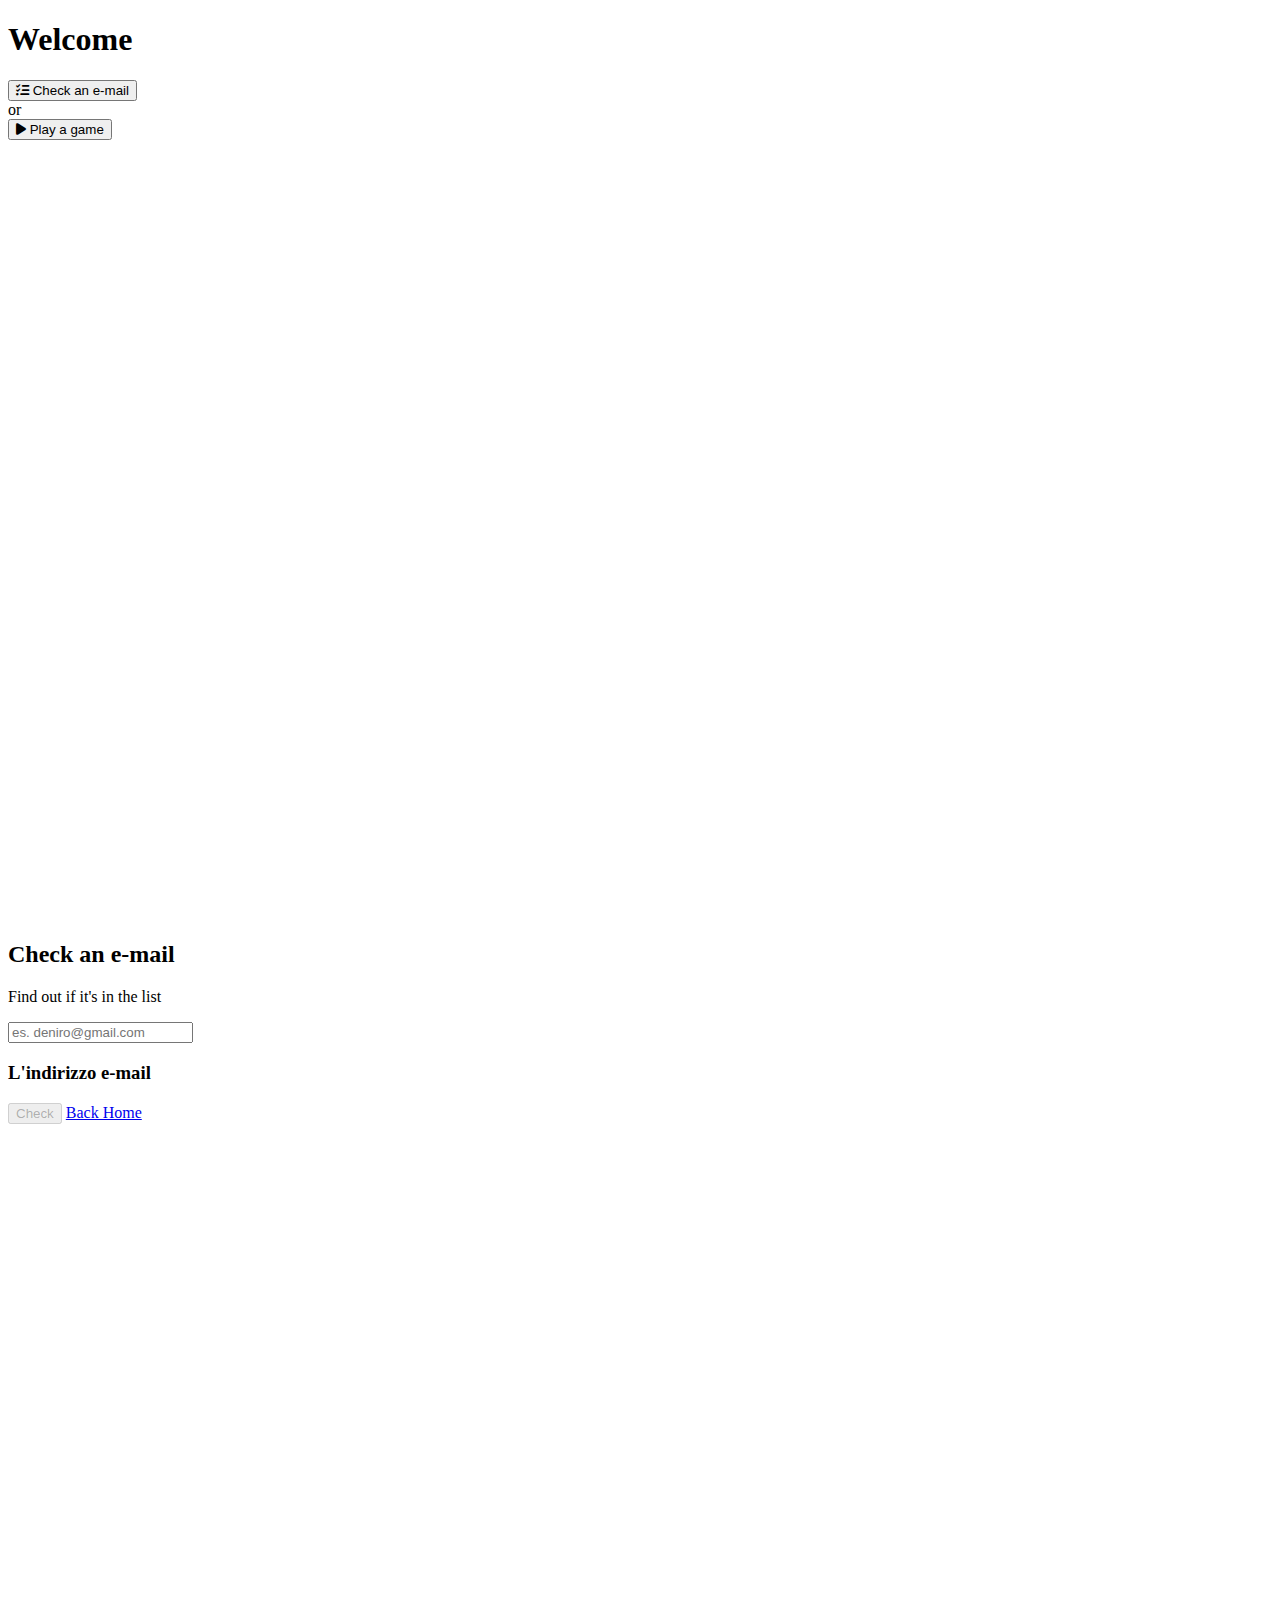
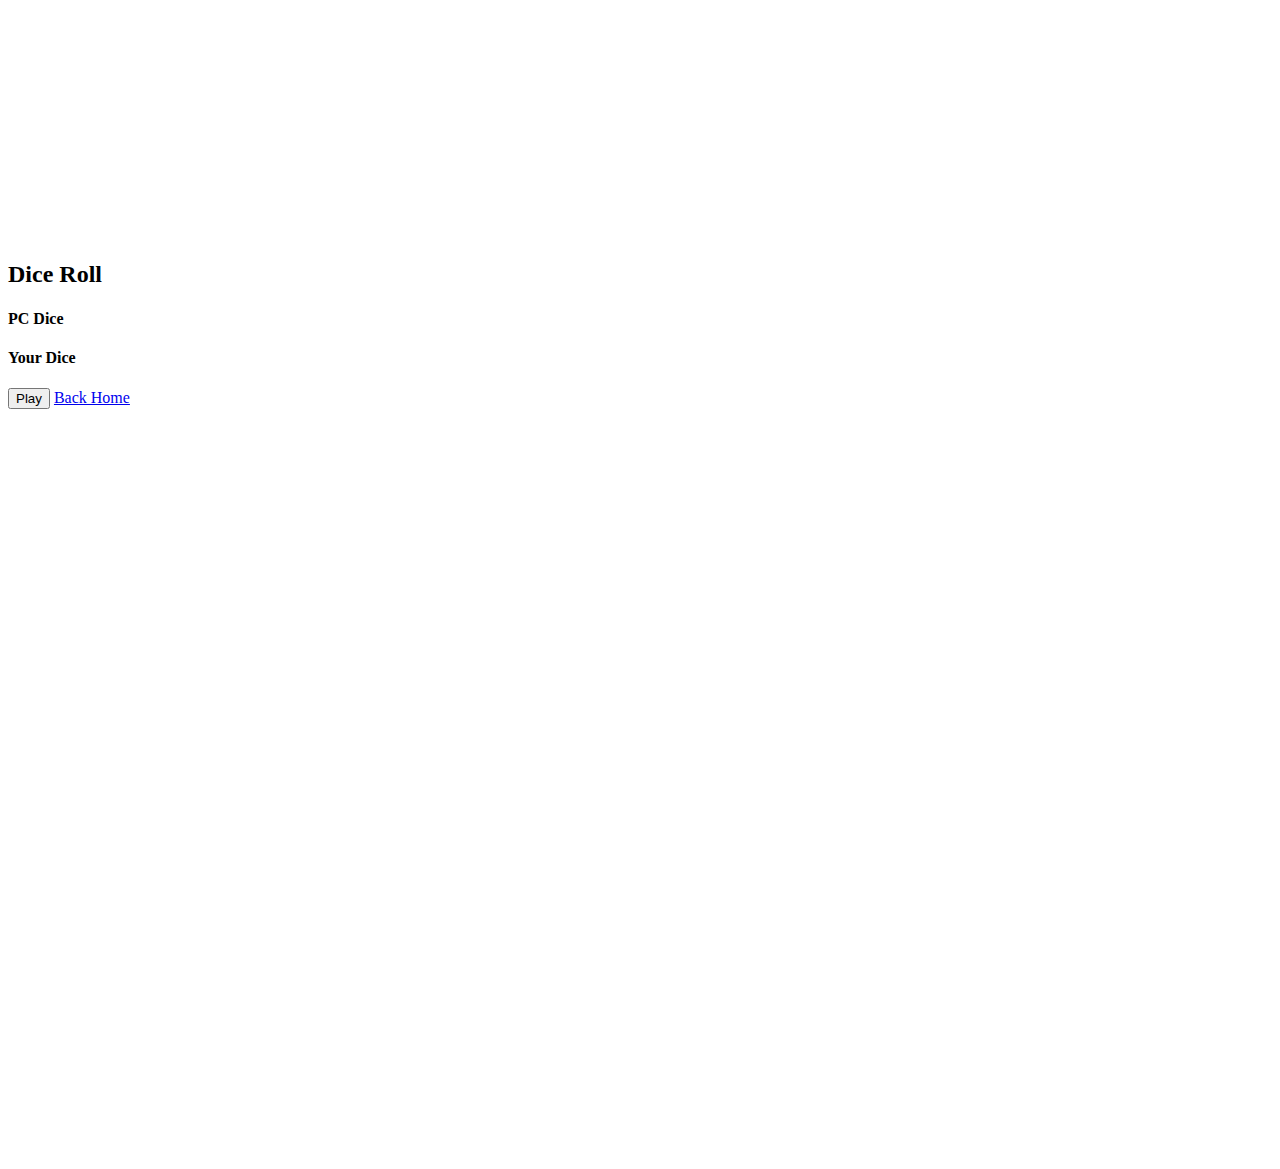
<file: index.html>
<!doctype html>
<html lang="en">
  <head>
    <meta charset="utf-8">
    <meta name="viewport" content="width=device-width, initial-scale=1">
    <title>Mail & Dadi</title>
    <link href="https://cdn.jsdelivr.net/npm/bootstrap@5.3.0-alpha1/dist/css/bootstrap.min.css" rel="stylesheet" integrity="sha384-GLhlTQ8iRABdZLl6O3oVMWSktQOp6b7In1Zl3/Jr59b6EGGoI1aFkw7cmDA6j6gD" crossorigin="anonymous">
    <link rel="stylesheet" href="https://cdnjs.cloudflare.com/ajax/libs/font-awesome/6.3.0/css/all.min.css">
    <link rel="stylesheet" href="https://cdnjs.cloudflare.com/ajax/libs/font-awesome/6.3.0/css/all.min.css" />
    <link rel="stylesheet" href="./css/master.css">
    
  </head>
  <body>
    <main class="container">
        <!-- HOMEPAGE -->
        <section id="homepage" class="wrapper d-flex flex-column justify-content-center align-items-center gap-4">
            <h1 class="pb-3">Welcome</h1>
            <div class="row justify-content-center w-100 gap-3">
               <div class="col-10 col-md-3 text-center">
                
                <button class="btn btn-outline-primary w-100" id="btn-check"><i class="fa-solid fa-list-check"></i> Check an e-mail</button>
               </div>
               <div class="col-10 text-center">
                <span class="fw-bold">or</span>
               </div>
               <div class="col-10 col-md-3 text-center">
                <button class="btn btn-outline-warning w-100" id="btn-play"><i class="fa-solid fa-play"></i> Play a game</button>
               </div>
            </div>
        </section>

        <!-- Mail Check -->
        <section id="check" class="d-none wrapper d-flex  justify-content-center align-items-center">
            <div class="row flex-column justify-content-center align-items-center w-100 gap-5">
               <div class="col-10 text-center">
                <h2 class="pb-3">Check an e-mail</h2>
                <p class="p-0 m-0">Find out if it's in the list</p>
               </div>
               <div class="col-10 text-center">
                <input class="input-group-text mx-auto" placeholder="es. deniro@gmail.com" autocomplete="off" type="email" name="email" required>
               </div>
               <div class="resultBox col-10 col-md-3 text-center d-none">
                <h3 class="pb-3">L'indirizzo e-mail</h3>
                <small class="requestedCheck p-1 d-block"></small>
                <span class="resultCheck p-2 w-100 text-white rounded d-block"></span>
               </div>
               <div class="col-10 col-md-3 text-center">
                <div class="vstack gap-2 mx-auto">
                    <button id="check-email" class="btn btn-primary" disabled>Check</button>
                    <a href="./index.html" class="btn btn-danger">Back Home</a>
                </div>
               </div>
               
            </div>
        </section>

        <!-- Dice GAME -->
        <section id="play" class="d-none wrapper d-flex justify-content-center align-items-center">
            <div class="row justify-content-center align-items-center flex-column w-100 gap-5">
               <div class="col-10 col-md-3 text-center">
                <h2 class="pb-3">Dice Roll</h2>
               </div>
               <div class="col-11 col-md-7">
                <div class="row justify-content-center text-center">
                    <div class="col-5">
                        <h4>PC Dice</h4>
                        <p class="h1" id="pcDice"></p>
                    </div>
                    <div class="col-5">
                        <h4>Your Dice</h4>
                        <p class="h1" id="userDice"></p>
                    </div>
                </div>
               </div>
               <div class="col-10 col-md-3 text-center">
                <h2 class="diceResult pb-3"></h2>
               </div>
               <div class="col-10 col-md-3 text-center">
                <div class="vstack gap-2 mx-auto">
                    <button id="playGame" class="btn btn-primary placeholder-wave">Play</button>
                    <a href="./index.html" class="btn btn-danger">Back Home</a>
                </div>
               </div>
            </div>
        </section>
        
    </main>
   
    <script src="./js/index.js"></script>
  </body>
</html>
</file>
<file: css/master.css>
:root {
    --app-height: 100%;
 }

 
.wrapper{
height: 100vh;
height: var(--app-height);
width: 100%;
}
</file>
